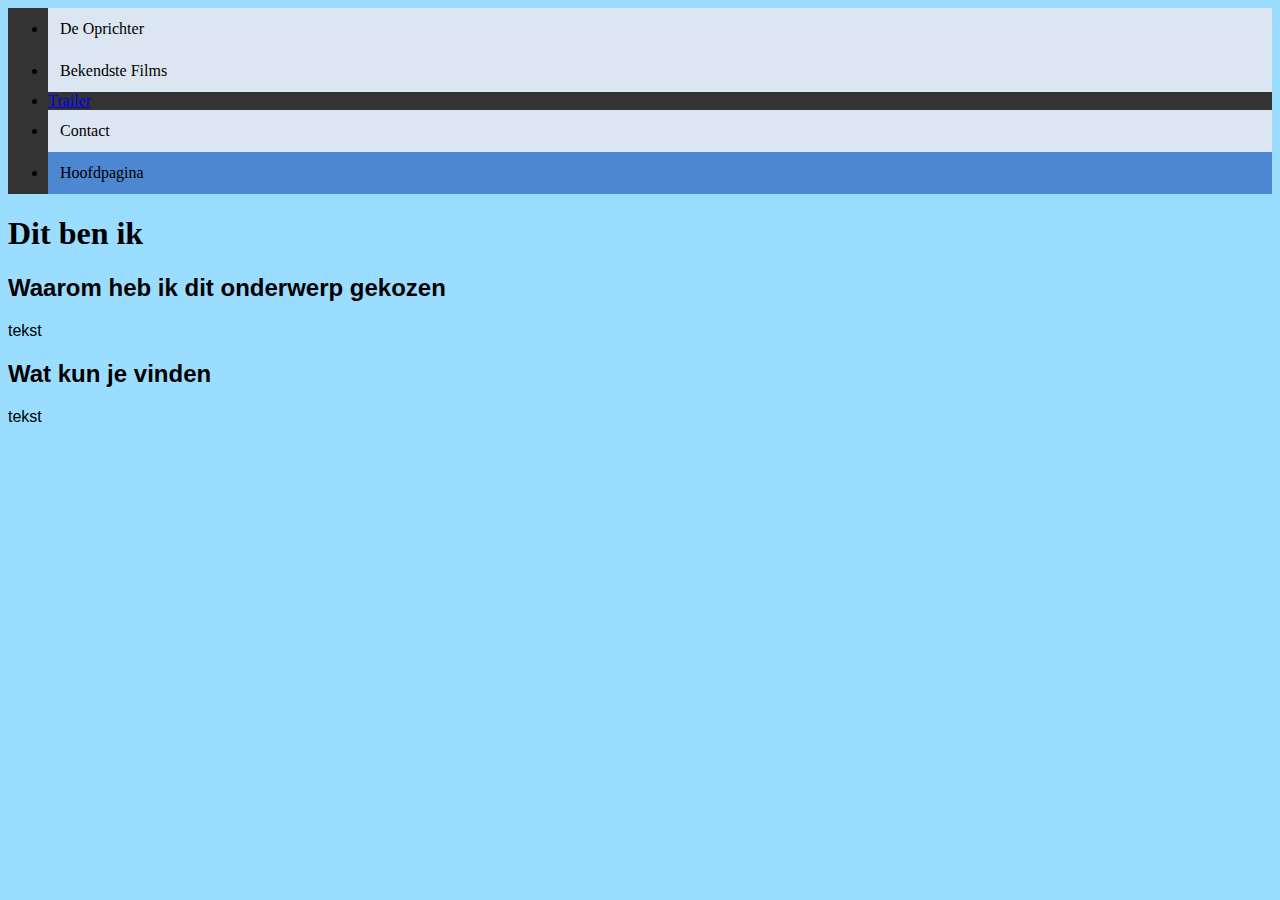
<file: index.html>
<html>
  <head>
    <meta charset="utf-8">
    <title>HTMLCSS2</title>
    <link href="css/opmaak.css" rel="stylesheet" type="text/css" />
  </head>
  <body id="Hoofdpagina">
    <ul class="Inhoud">
      <li><a id="TekstP" href='Op.html'>De Oprichter</a></li>
      <li><a id="TekstB" href='Bekend.html'>Bekendste Films</a></li>
      <li><a id="TekstT" href='Trailers.html'>Trailer</a></li>
      <li><a id="TekstC" href='contact.html'>Contact</a></li>
      <li><a id="TekstH" href='index.html'>Hoofdpagina</a></li>
    </ul>
    <h1>Dit ben ik</h1>
    <h2></h2>
    <h2>Waarom heb ik dit onderwerp gekozen</h2>
    <p>tekst</p>
    <h2>Wat kun je vinden</h2>
    <p>tekst</p>
  </body>
</head>
</html>
</file>
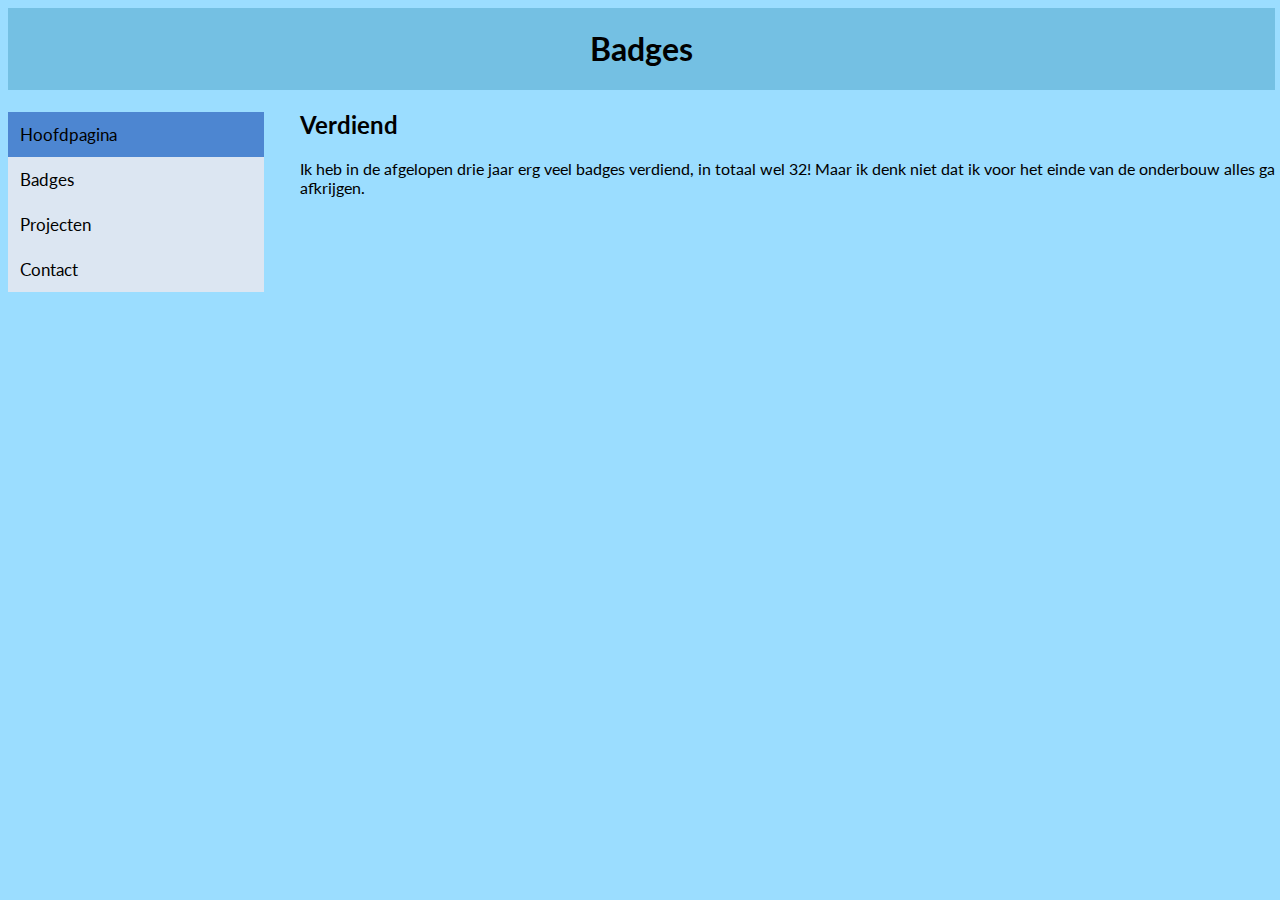
<file: Badges.html>
<html>
  <head>
    <meta charset="utf-8">
    <title>HTMLCSS2</title>
    <link href="css/opmaak.css" rel="stylesheet" type="text/css" />
    <link rel="preconnect" href="https://fonts.googleapis.com">
    <link rel="preconnect" href="https://fonts.gstatic.com" crossorigin>
    <link href="https://fonts.googleapis.com/css2?family=Lato&display=swap" rel="stylesheet">
  </head>
  <body id="Hoofdpagina">
    <nav>
      <ul class="Inhoud">
        <li><a id="TekstH" href='index.html'>Hoofdpagina</a></li>
        <li><a id="TekstB" href='Badges.html'>Badges</a></li>
        <li><a id="TekstP" href='Project.html'>Projecten</a></li>
        <li><a id="TekstC" href='Contact.html'>Contact</a></li>
      </ul>
    </nav>
    <header>
      <h1>Badges</h1>
    </header>
    <div>
      <h2>Verdiend</h2>
      <p>Ik heb in de afgelopen drie jaar erg veel badges verdiend, in totaal wel 32! Maar ik denk niet dat
         ik voor het einde van de onderbouw alles ga afkrijgen.<p>
    </div>
  <body>
<html>
</file>
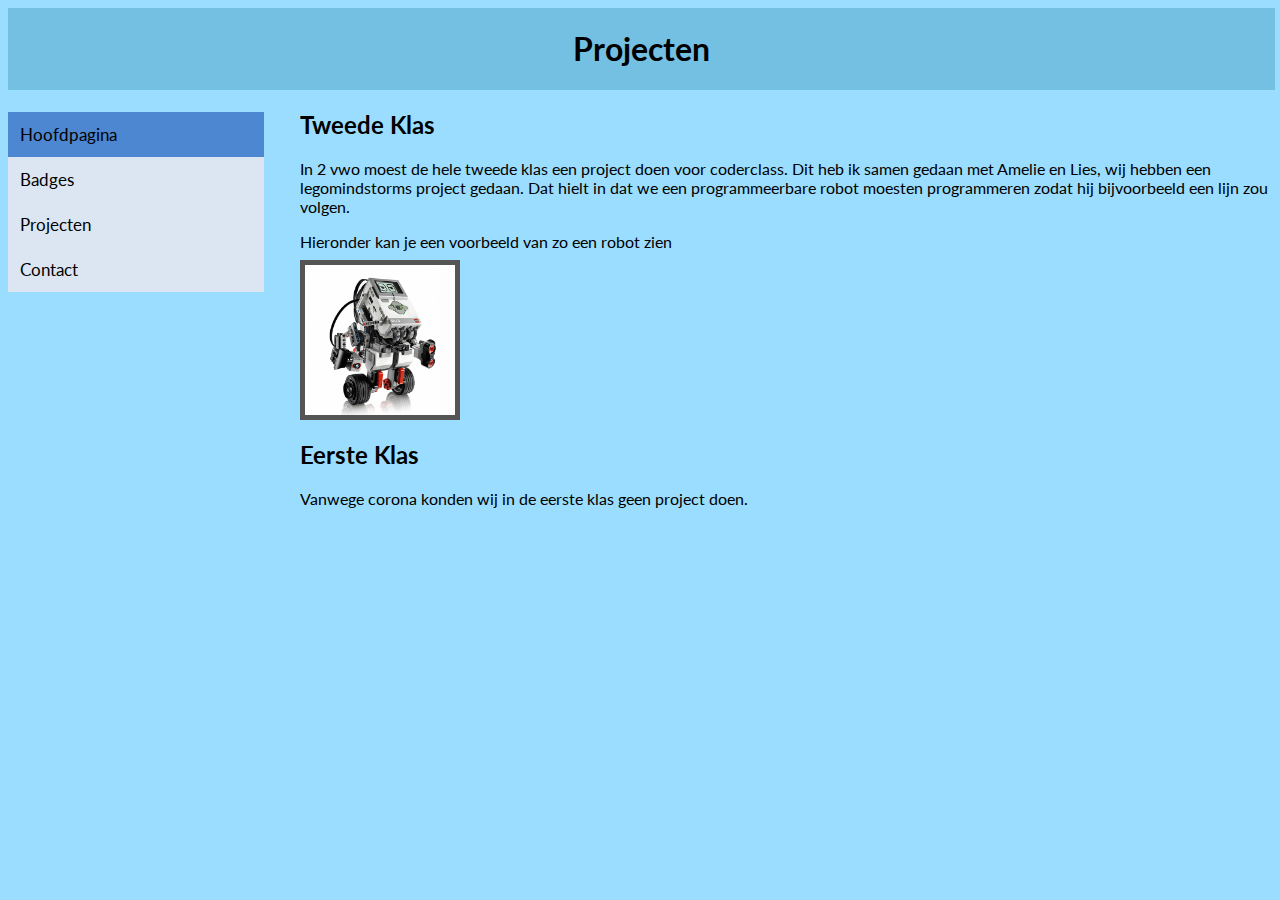
<file: Project.html>
<html>
  <head>
    <meta charset="utf-8">
    <title>HTMLCSS2</title>
    <link href="css/opmaak.css" rel="stylesheet" type="text/css" />
    <link rel="preconnect" href="https://fonts.googleapis.com">
    <link rel="preconnect" href="https://fonts.gstatic.com" crossorigin>
    <link href="https://fonts.googleapis.com/css2?family=Lato&display=swap" rel="stylesheet">
  </head>
  <body id="Hoofdpagina">
    <nav>
      <ul class="Inhoud">
        <li><a id="TekstH" href='index.html'>Hoofdpagina</a></li>
        <li><a id="TekstB" href='Badges.html'>Badges</a></li>
        <li><a id="TekstP" href='Project.html'>Projecten</a></li>
        <li><a id="TekstC" href='Contact.html'>Contact</a></li>
      </ul>
    </nav>
    <header>
      <h1>Projecten</h1>
    </header>
    <div>
      <h2>Tweede Klas</h2>
      <p>In 2 vwo moest de hele tweede klas een project doen voor coderclass. Dit heb ik samen gedaan
      met Amelie en Lies, wij hebben een legomindstorms project gedaan. Dat hielt in dat we een programmeerbare
    robot moesten programmeren zodat hij bijvoorbeeld een lijn zou volgen.</p>
      <p>Hieronder kan je een voorbeeld van zo een robot zien</p>
    </div>
    <section>
      <img src="images\Lego-mindstorms-EV3-robot.jpg" width= "150">
      <h2>Eerste Klas</h2>
      <p>Vanwege corona konden wij in de eerste klas geen project doen.</p>
    </section>
  </body>
</html>
</file>
<file: css/opmaak.css>
body {
  background-image:url("../images/Blauw.jpg");
  background-size:auto;
}
nav {
  position: fixed;
  top: 95px;
  width: 20%;
  font-family: 'Lato', sans-serif;
  font-size: 17px;
}

nav ul{
  list-style-type: none;
  padding: 0px;
}
img{
  border: 5px solid #555;
}
h2{
  font-family: 'Lato', sans-serif;
}
p{
  font-family: 'Lato', sans-serif;
}

#TekstH {
  background-color: #4d86d1;
  color: black;
  display: block;
  padding: 12px;
  text-decoration: none;
}
#TekstH:hover {
  background-color: #4679bd;
}
#TekstB {
  background-color: #dce6f2;
  color: black;
  display: block;
  padding: 12px;
  text-decoration: none;
}
#TekstB:hover {
  background-color: #c8d0db;
}
#TekstP {
  background-color: #dce6f2;
  color: black;
  display: block;
  padding: 12px;
  text-decoration: none;
}
#TekstP:hover {
  background-color: #c8d0db;
}
#TekstC {
  background-color: #dce6f2;
  color: black;
  display: block;
  padding: 12px;
  text-decoration: none;
}
#TekstC:hover {
  background-color: #c8d0db;
}
header {
  position: fixed;
  width: 99%;
  background-color:#74c0e3;
  text-align: center;
  font-family: 'Lato', sans-serif;
}
div{
  text-align: left;
  position: absolute;
  top: 90px;
  left: 300px;
}
section{
  align: left;
  position: absolute;
  left:300px;
  top: 260px;
}
.Inhoud {

  background-color: #333;
}
.Lijst {
    font-family: 'Lato', sans-serif;
}
</file>
